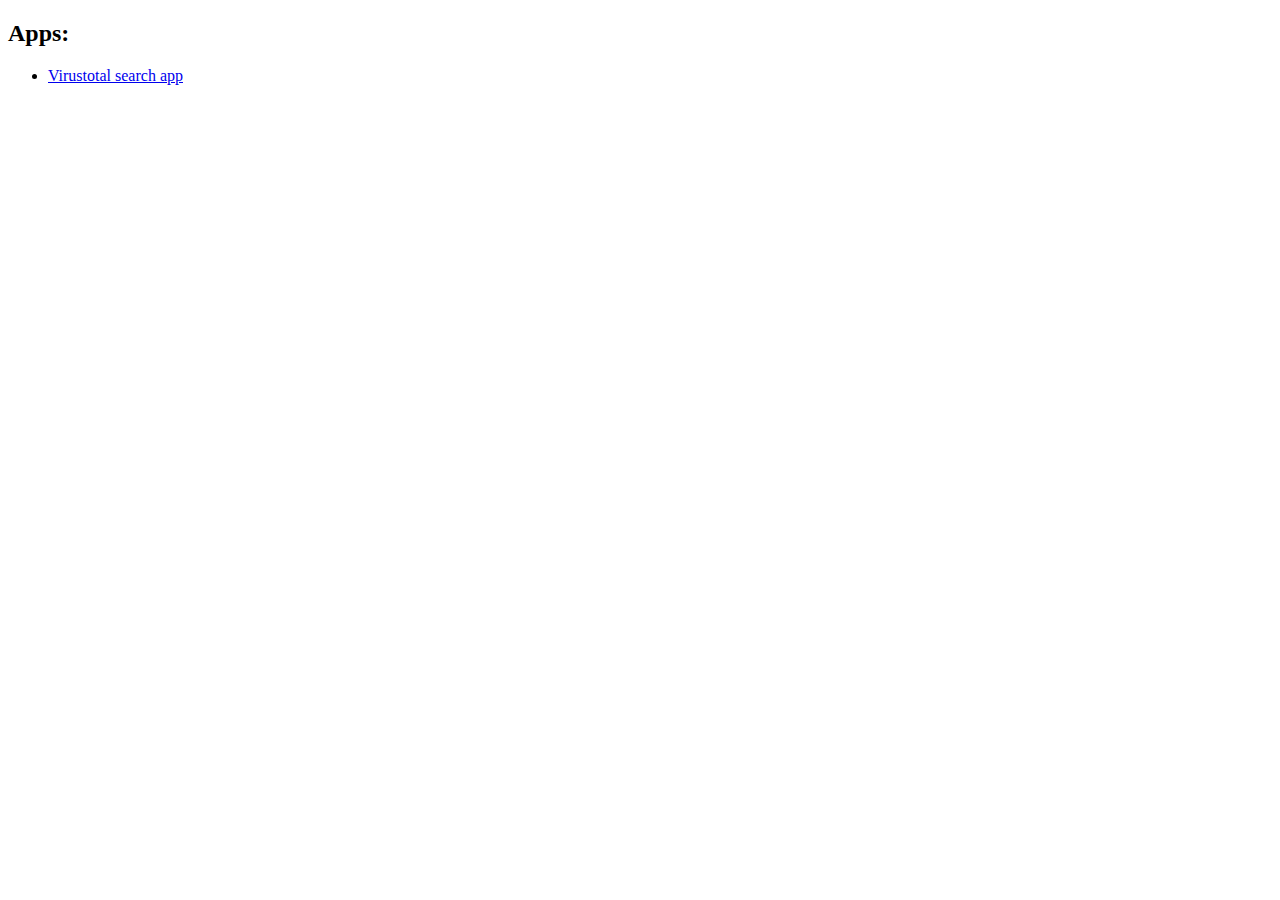
<file: fis_django/fis_django/templates/fis_django/index.html>
<!DOCTYPE html>
<html>
    <body>
        <h2>Apps:</h2>
        <ul>
            <li>
                <a href="/fastapi_table">Virustotal search app</a>
            </li>
        </ul>
    </body>
</html>
</file>
